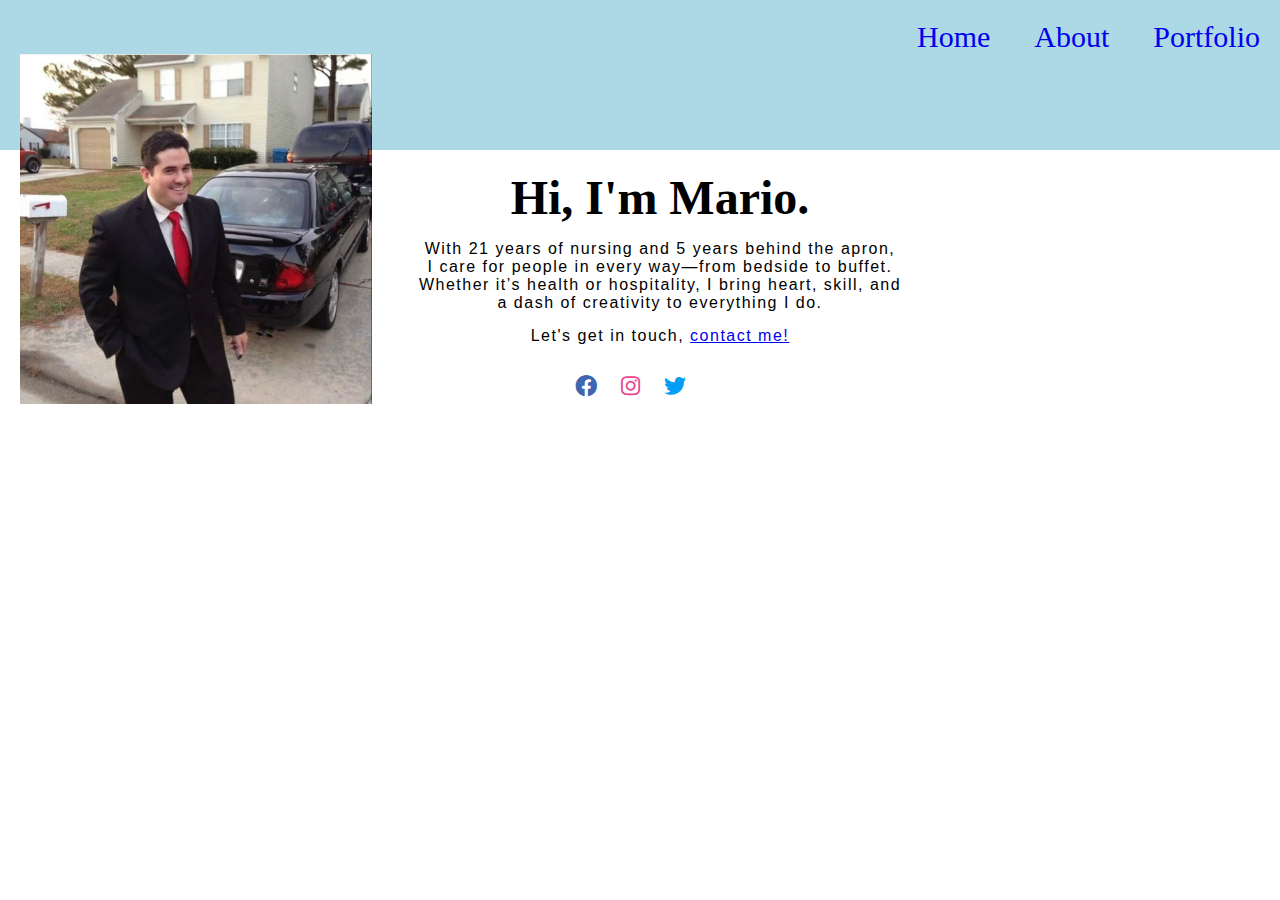
<file: Block 9, Unit 1/index.html>
<!DOCTYPE html>
<html lang="en">
<head>
    <meta charset="UTF-8">
    <meta name="viewport" content="width=device-width, initial-scale=1.0">
    <meta name="description" content="A personal website about Mario">
    <title>Mario's Person Website Page - Home</title>
    <link rel="stylesheet" type="text/css" href="style.css">
    <link rel="stylesheet" href="https://cdnjs.cloudflare.com/ajax/libs/font-awesome/6.0.0-beta3/css/all.min.css">
    <script src="script.js" defer></script>
</head>
<body>
    <div class="top-header">
        <nav class="nav-menu">
            <a href="index.html">Home</a>
            <a href="about.html">About</a>
            <a href="portfolio.html">Portfolio</a>
        </nav>
        <div class="hero-image">
        	<img src="self-portrait.jpeg" alt="Self portrait of Mario" class="hero-image">
		</div>
    </div>
    
    <div class="intro-text">
    	<h1>Hi, I'm Mario.</h1>
        <p>
        With 21 years of nursing and 5 years behind the apron,<br>
        I care for people in every way—from bedside to buffet.<br>
        Whether it’s health or hospitality, I bring heart, skill, and<br>
        a dash of creativity to everything I do.
        </p>
     </div>
     
     <div class="cta">
     	<p class="cta">Let's get in touch, <a href="https://www.yahoo.com" target="_blank">contact me!</a></p>
	 </div>	

	 <div class="social-links">
     	<ul class="links">
     		<li><a href="https://www.facebook.com" target="_blank"><i class="fa-brands fa-facebook"></i></a></li>
        	<li><a href="https://www.instagram.com" target="_blank"><i class="fa-brands fa-instagram"></i></a></li>
        	<li><a href="https://www.twitter.com" target="_blank"><i class="fa-brands fa-twitter"></i></a></li>
        </ul>
     </div>    
</body>
</html>
</file>
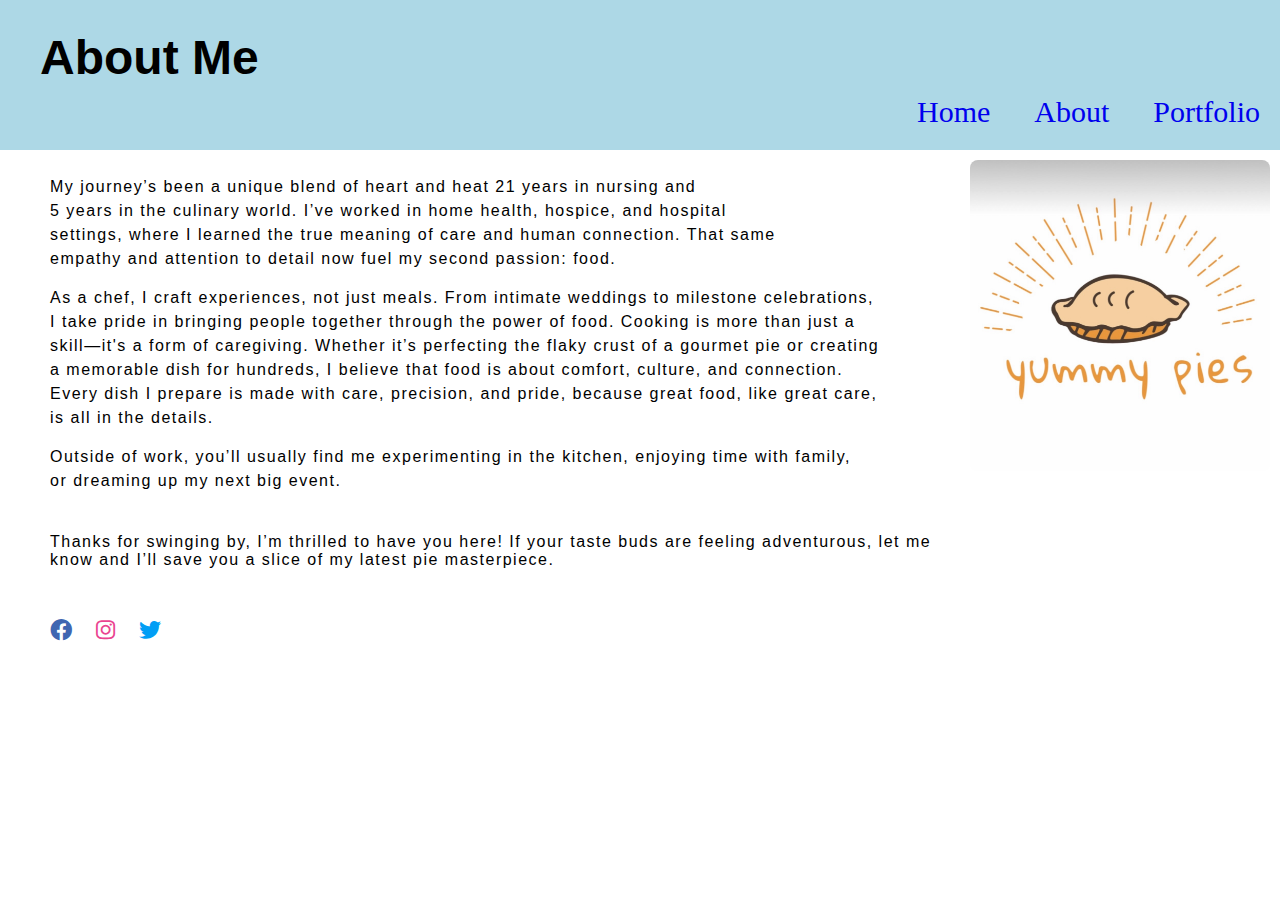
<file: Block 9, Unit 1/about.html>
<!DOCTYPE html>
<html lang="en">
<head>
    <meta charset="UTF-8">
    <meta name="viewport" content="width=device-width, initial-scale=1.0">
    <meta name="description" content="A personal website about Mario">
    <title>Mario's Person Website Page - About Me</title>
    <link rel="stylesheet" type="text/css" href="style.css">
    <link rel="stylesheet" href="https://cdnjs.cloudflare.com/ajax/libs/font-awesome/6.0.0-beta3/css/all.min.css">
</head>
<body>
  <div class="top-header">
    <h1 class="about-heading">About Me</h1>
    <nav class="nav-menu-about">
      <a href="index.html">Home</a>
      <a href="about.html">About</a>
      <a href="portfolio.html">Portfolio</a>
    </nav>
  </div>
 
  <div class="about-container">
    <div class="text-content">
      <p>
      My journey’s been a unique blend of heart and heat 21 years in nursing and<br>
      5 years in the culinary world. I’ve worked in home health, hospice, and hospital<br>
      settings, where I learned the true meaning of care and human connection. That same<br>
      empathy and attention to detail now fuel my second passion: food.
      </p>
 
      <p>
      As a chef, I craft experiences, not just meals. From intimate weddings to milestone celebrations,<br>
      I take pride in bringing people together through the power of food. Cooking is more than just a<br> skill—it's a form of caregiving. Whether it’s perfecting the flaky crust of a gourmet pie or creating<br>
      a memorable dish for hundreds, I believe that food is about comfort, culture, and connection.<br>
      Every dish I prepare is made with care, precision, and pride, because great food, like great care,<br>
      is all in the details.
      </p>
 
      <p>
      Outside of work, you’ll usually find me experimenting in the kitchen, enjoying time with family,<br> 
      or dreaming up my next big event.
      </p>
    </div>

    <div class="pie-img">
      <img src="pieCo-image.jpeg" alt="Small pie with logo">
    </div>
  </div>

  <!-- Call to Action -->
  <div>
    <p class="cta-about">Thanks for swinging by, I’m thrilled to have you here! If your taste buds are feeling adventurous, let me<br>
    know and I’ll save you a slice of my latest pie masterpiece.
    </p>
  </div>
 
  <!-- Social Links -->
  <div class="about-social-links">
    <ul class="about-links">
      <li><a href="https://www.facebook.com" target="_blank"><i class="fa-brands fa-facebook"></i></a></li>
      <li><a href="https://www.instagram.com" target="_blank"><i class="fa-brands fa-instagram"></i></a></li>
      <li><a href="https://www.twitter.com" target="_blank"><i class="fa-brands fa-twitter"></i></a></li>
    </ul>
  </div> 
</body>     
</html>
</file>
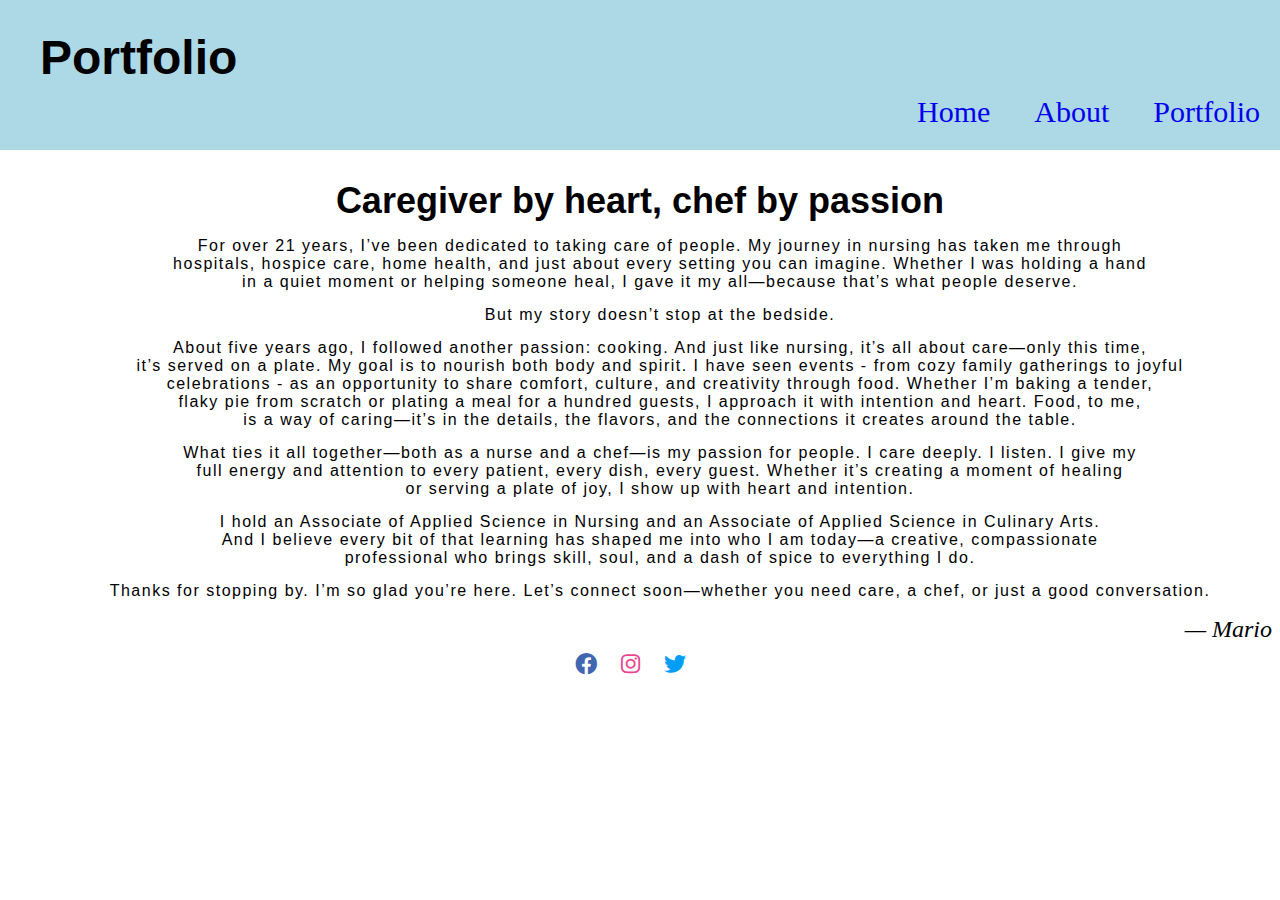
<file: Block 9, Unit 1/portfolio.html>
<!DOCTYPE html>
<html lang="en">
<head>
    <meta charset="UTF-8">
    <meta name="viewport" content="width=device-width, initial-scale=1.0">
    <meta name="description" content="A personal website about Mario">
    <title>Mario's Person Website Page - Portfolio</title>
    <link rel="stylesheet" type="text/css" href="style.css">
    <link rel="stylesheet" href="https://cdnjs.cloudflare.com/ajax/libs/font-awesome/6.0.0-beta3/css/all.min.css">
</head>
<body>
  <div class="top-header">
    <h1 class="pfolio-heading">Portfolio</h1>
    <nav class="nav-menu-about">
      <a href="index.html">Home</a>
      <a href="about.html">About</a>
      <a href="portfolio.html">Portfolio</a>
    </nav>
  </div>

  <h2>Caregiver by heart, chef by passion</h2>

  <div class="content">
    <p>
    For over 21 years, I’ve been dedicated to taking care of people. My journey in nursing has taken me through<br>
    hospitals, hospice care, home health, and just about every setting you can imagine. Whether I was holding a hand<br>
    in a quiet moment or helping someone heal, I gave it my all—because that’s what people deserve.
    </p>

    <p>
    But my story doesn’t stop at the bedside.
    </p>

    <p>
    About five years ago, I followed another passion: cooking. And just like nursing, it’s all about care—only this time,<br>
    it’s served on a plate. My goal is to nourish both body and spirit. I have seen events - from cozy family gatherings to joyful<br> 
    celebrations -  as an opportunity to share comfort, culture, and creativity through food. Whether I’m baking a tender,<br> 
    flaky pie from scratch or plating a meal for a hundred guests, I approach it with intention and heart. Food, to me,<br>
    is a way of caring—it’s in the details, the flavors, and the connections it creates around the table.
    </p>

    <p>
    What ties it all together—both as a nurse and a chef—is my passion for people. I care deeply. I listen. I give my<br>
    full energy and attention to every patient, every dish, every guest. Whether it’s creating a moment of healing<br>
    or serving a plate of joy, I show up with heart and intention.
    </p>

    <p>
    I hold an Associate of Applied Science in Nursing and an Associate of Applied Science in Culinary Arts.<br>
    And I believe every bit of that learning has shaped me into who I am today—a creative, compassionate<br> 
    professional who brings skill, soul, and a dash of spice to everything I do.
    </p>

    <p>
    Thanks for stopping by. I’m so glad you’re here. Let’s connect soon—whether you need care, a chef, or just a good 
    conversation.
    </p>

  </div>

  <div class="signature">— Mario</div>

  <div class="social-links">
    <ul class="links">
      <li><a href="https://www.facebook.com" target="_blank"><i class="fa-brands fa-facebook"></i></a></li>
       <li><a href="https://www.instagram.com" target="_blank"><i class="fa-brands fa-instagram"></i></a></li>
       <li><a href="https://www.twitter.com" target="_blank"><i class="fa-brands fa-twitter"></i></a></li>
     </ul>
  </div>  
</body>
</html>
</file>
<file: Block 9, Unit 1/style.css>
* {
	margin: 0;					/* remove the default margins*/
    padding: 0;					/* remove the default padding*/
    box-sizing: border-box;		/* Padding and border are included in the width and height*/
}

.top-header {
    width: 100%;					/* total width of the top header container*/
    height: 150px;					/* height of the top-header*/
    background-color: lightblue;	/* top header background color*/
}
	
.hero-image {
	height: 350px;
    padding-left: 10px;             /* adds left side spacing to the hero image*/
}
    
.nav-menu {
	padding-top: 20px;				/* add some spacing between the nav contents and top of header*/
    text-align: right;				/* move all nav links to the right side of webpage*/
}

.nav-menu a {
	font-size: 30px;				/* change the font size to the content in top header*/
    padding: 20px;					/* add some spacing between the content in the top header*/
    text-decoration: none;			/* remove the default a tags underline*/
}

h1 {
	text-align: center;				/* center my h1 heading*/
	font-size: 48px;				/* change my h1 heading font size*/
    padding-top: 20px;              /* adds more spacing on top of heading*/
    padding-left: 40px;             /* adds more spacing to the left of heading*/
}

p, .content p {
	margin-top: 15px;									/* adds more spacing between the h1 heading and paragraph*/
    text-align: center;				    				/* center the entire paragraph*/
    font-family: 'Montserrat', sans-serif;				/* changed the paragraph font type*/
    letter-spacing: 1.5px;							/* adds more spacing between the lines of text*/
    padding-left: 40px;
}

.cta {
	margin-bottom: 30px;						/* adds more spacing between the call-to-action statement and the social icons*/
}

ul {
    text-decoration: none;				/* removes the default underline for list items*/
    text-align: center; 				/* makes the social icon centered with the text above*/
}

ul li {
	display: inline;				/* removes the default block display for list items*/
    margin-right: 20px;				/* adds more spacing between the icons*/
}

.fa-facebook {
    color: rgb(64 102 177);           /* adding blue color to Facebook icon*/
    font-size: 22px;                    /* increasing the icon size for better visibility*/
}

.fa-instagram {
    color: rgb(234 68 144);           /* adding a bold pink color to Instagram icon*/
    font-size: 22px;                    /* increasing the icon size for better visibility*/
} 

.fa-twitter {
    color: rgb(2 158 245);              /* adding a sky blue to Twitter icon*/
    font-size: 22px;                      /* increasing the icon size for better visibility*/
}

.nav-menu-about {
	padding-top: 10px;				/* add some spacing between the nav contents and top of header*/
    text-align: right;				/* move all nav links to the right side of webpage*/
}

.nav-menu-about a {
	font-size: 30px;				/* change the font size to the content in top header*/
    padding: 20px;					/* add some spacing between the content in the top header*/
    text-decoration: none;			/* remove the default a tags underline*/
}

.about-heading {
    padding-top: 30px;                          /* adds spacing between website top margin and header*/
    text-align: left;				            /* center my h1 heading*/
	font-size: 48px;				            /* change my h1 heading font size*/
    font-family: 'Montserrat', sans-serif;
}

.about-container {
    display: flex;                          /* turns a container into a flexbox layout */
    justify-content: space-between;         /* adds equal spacing between the paragraphs and image*/
    align-items: flex-start;                /* aligns items at the start of the container */
    gap: 40px;                              /* space between paragraph and image */
    padding: 10px;                          /* adds spacing around the entire container*/
}
  
.text-content p {
    flex: 1;
    text-align: left;
    font-family: 'Montserrat', sans-serif;
    font-size: 16px;
    line-height: 1.5;                       /* adds spacing between the sentenses */
    color: black;
}
  
.pie-img img {
    width: 300px;
    height: auto;
    border-radius: 8px;
}

.cta-about {
	margin-top: 30px;                      /* adds spcaing to the top of the cta*/
    margin-bottom: 50px;                  /* adds spacing to the bottom of the cta*/
    margin-left: 10px;                      /* adds spacing to the left side of he cta*/
    text-align: left;
}

.about-links {
    text-decoration: none;				/* removes the default underline for list items*/
    text-align: left; 				    /* makes the social icon centered with the text above*/
    margin-left: 50px;                  /* better aligns the icons with the paragraphs*/
}

.about-links li {
	display: inline;				/* removes the default block display for list items*/
    margin-right: 20px;				/* adds more spacing between the icons*/
    padding-bottom: 30px;           /* adds more spacin below the icons*/
}

.pfolio-heading {
    padding-top: 30px;                          /* adds spacing between website top margin and header*/
    text-align: left;				            /* center my h1 heading*/
	font-size: 48px;				            /* change my h1 heading font size*/
    font-family: 'Montserrat', sans-serif;
}

h2 {
    font-size: 36px;
    font-family: 'Roboto', sans-serif;
    text-align: center;
    margin-top: 30px;                       /* adds spacing between the heading and header*/
}

.signature {
  font-family: 'Dancing Script', cursive;           
  font-size: 24px;
  font-style: italic;
  text-align: right;
  margin-top: 16px;                 /* adds more spacing between the last paragraph and the signature*/
  margin-right: 8px;                 /* moves the my signature to the right side*/
  margin-bottom: 10px;               /* adds spacing between by signature and icons*/
}

.social-links {
    margin-bottom: 20px;
}
</file>
